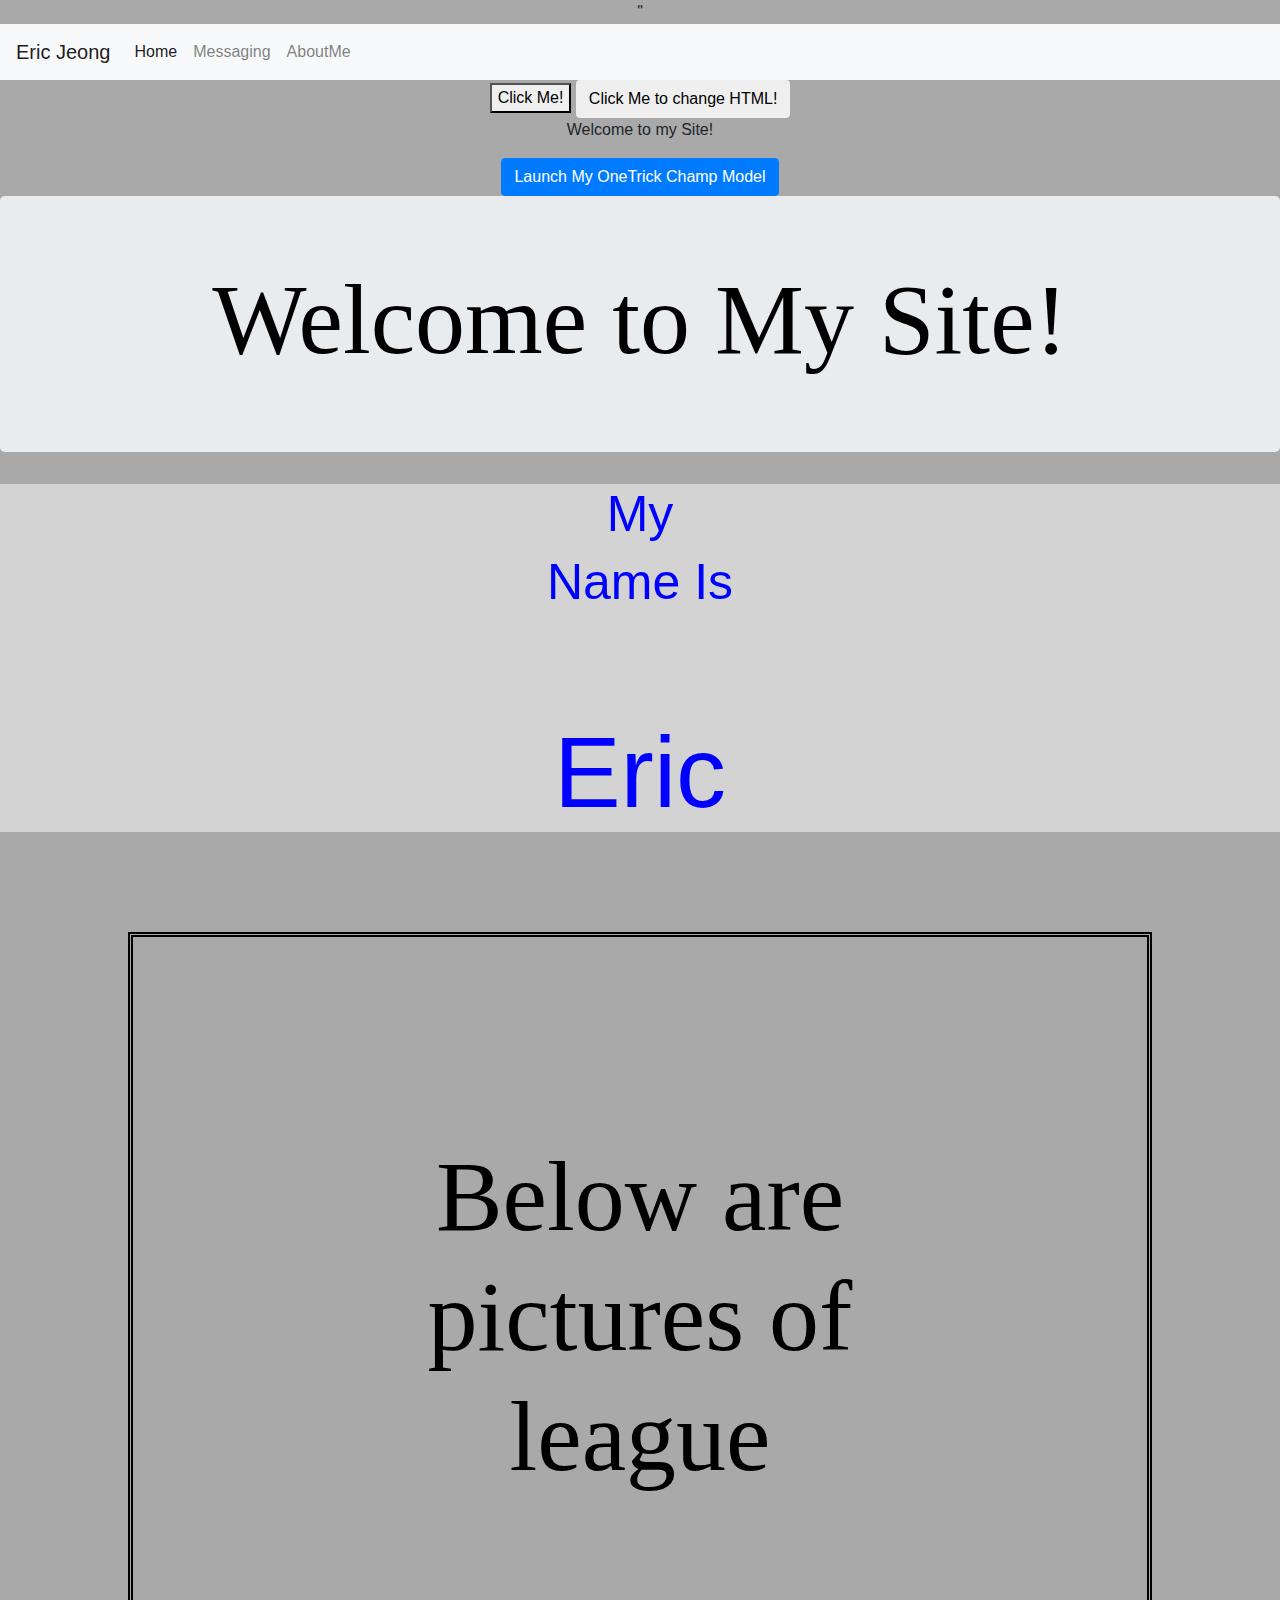
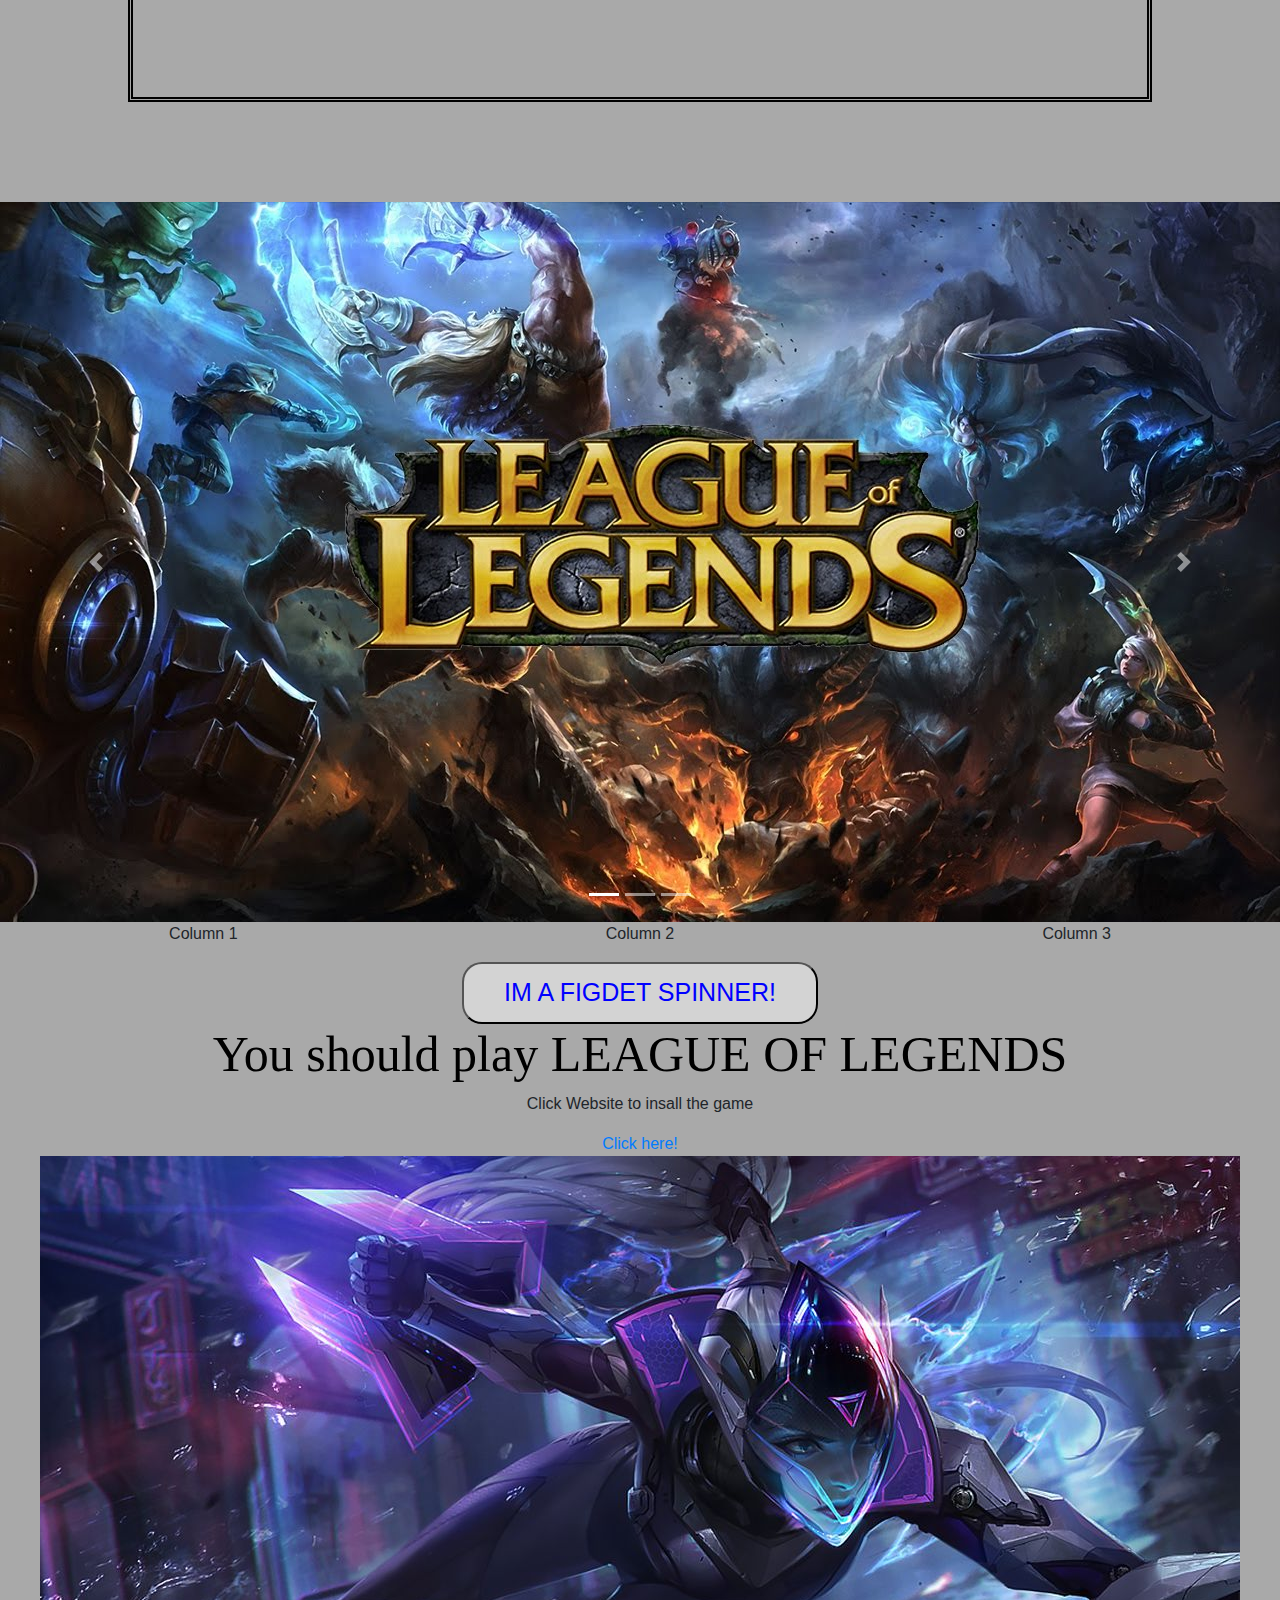
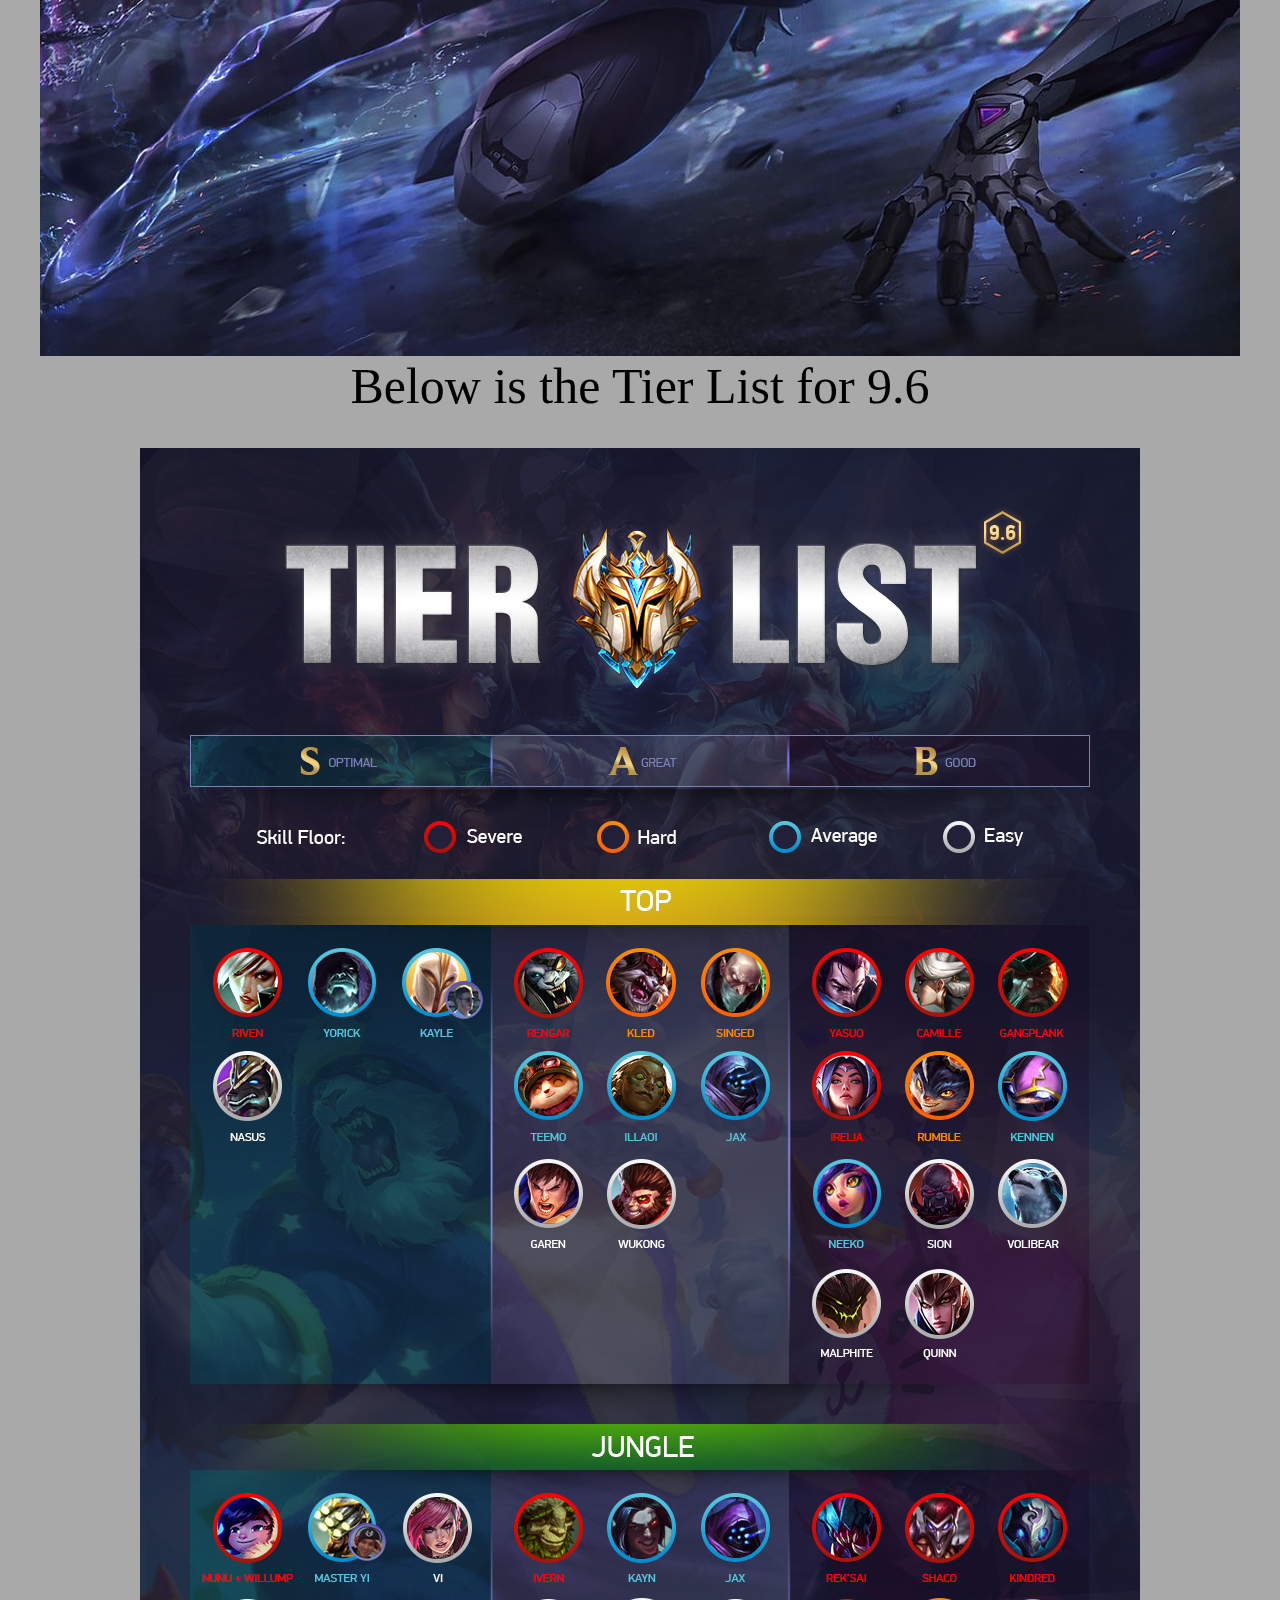
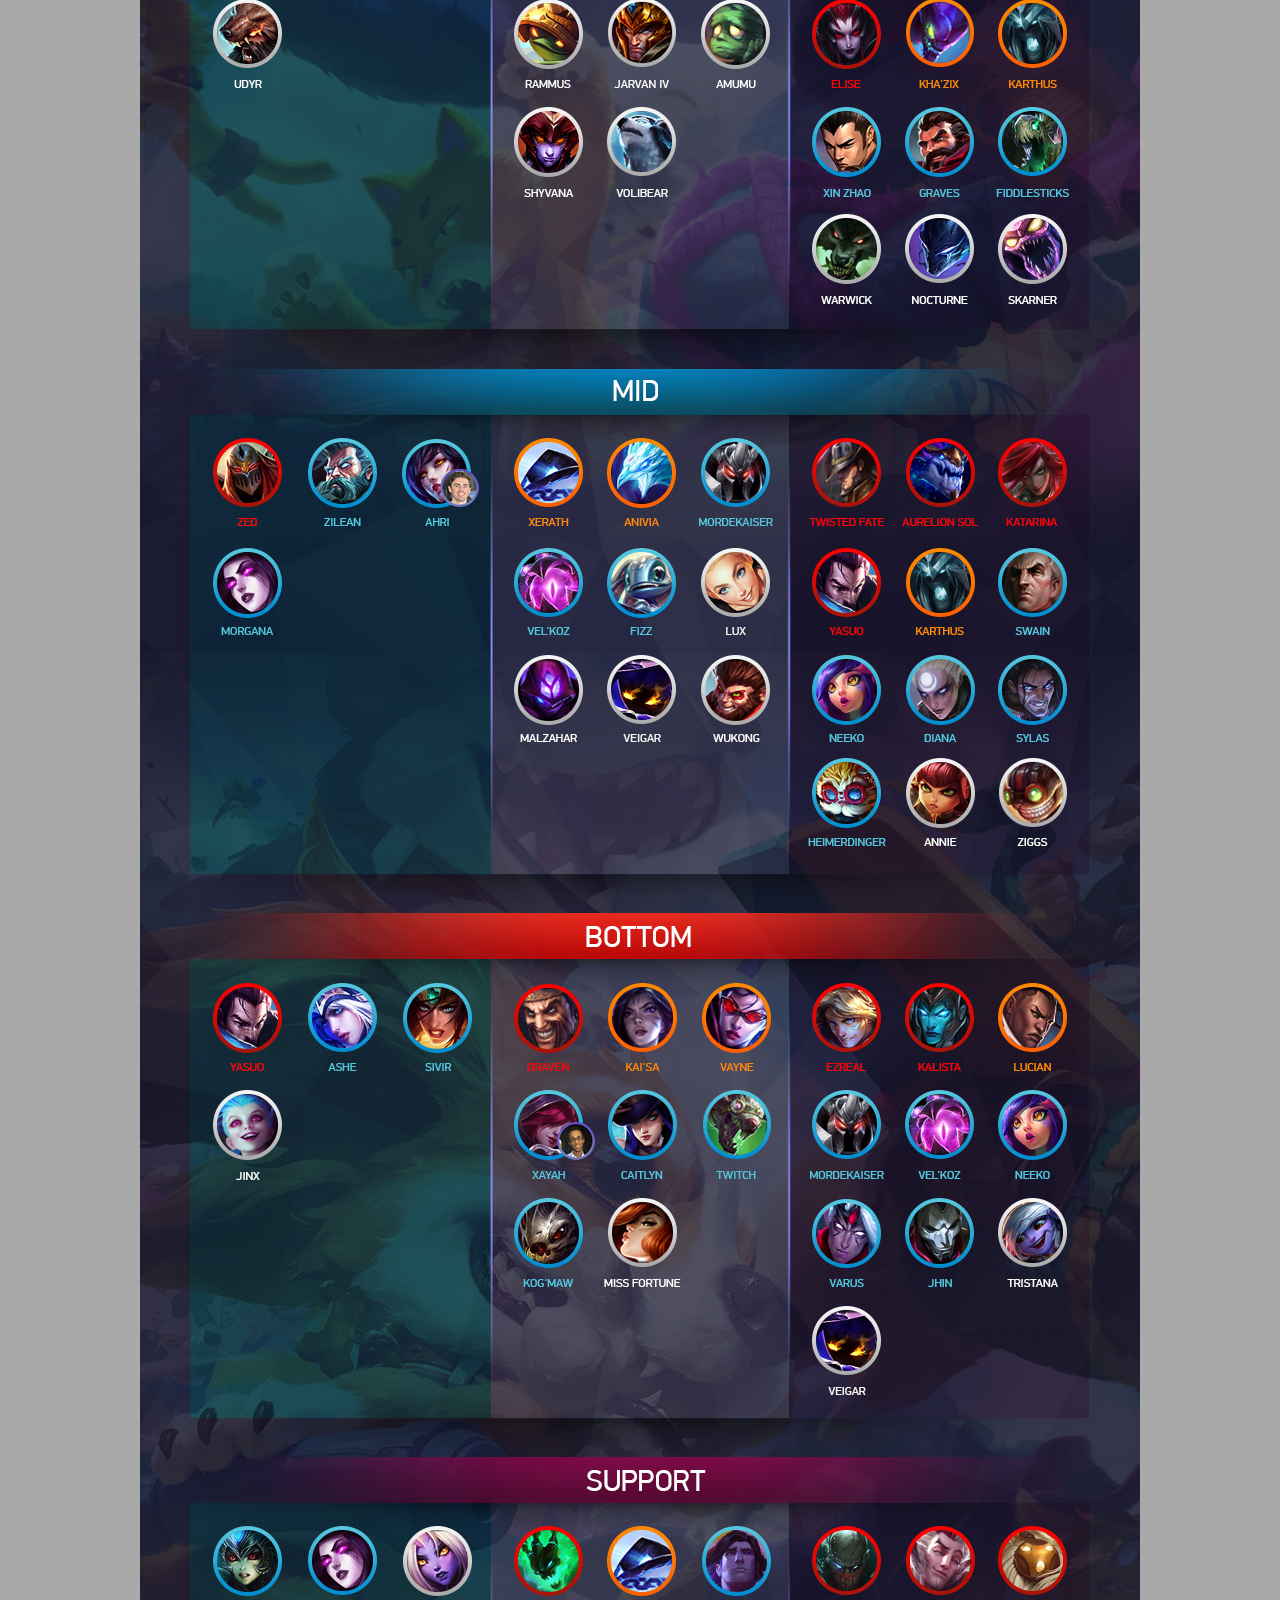
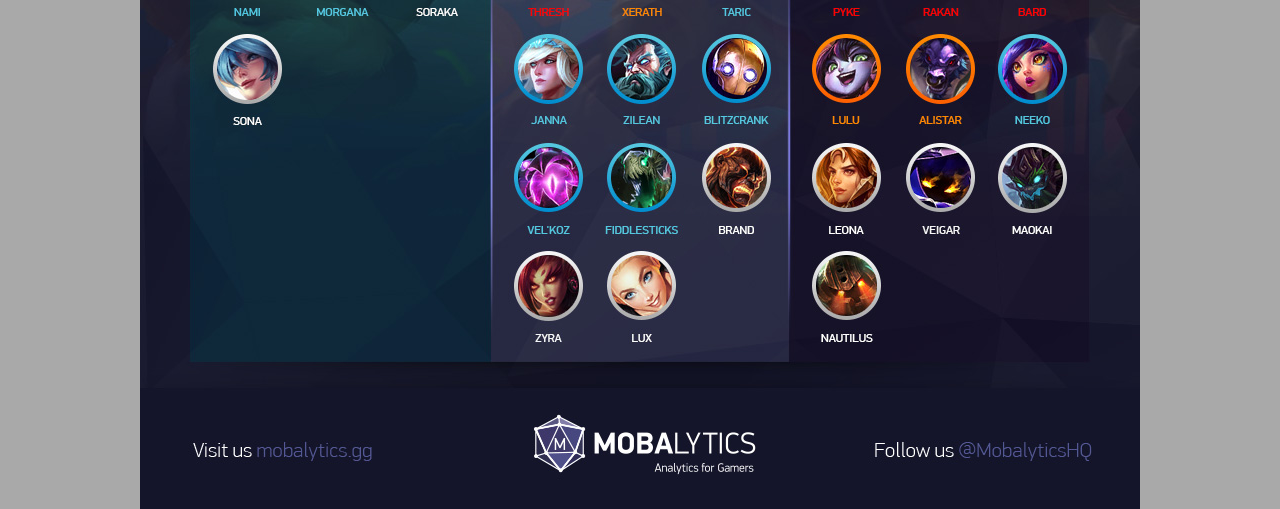
<file: index.html>
<!doctype html>
<html>
	</head>
		<meta charset="utf-8">
    <meta name="viewport" content="width=device-width, initial-scale=1, shrink-to-fit=no">

    <link href="https://fonts.googleapis.com/css?family=Oswald" rel="stylesheet">
    
    <!-- Bootstrap CSS -->
    <link rel="stylesheet" href="https://maxcdn.bootstrapcdn.com/bootstrap/4.0.0/css/bootstrap.min.css" integrity="sha384-Gn5384xqQ1aoWXA+058RXPxPg6fy4IWvTNh0E263XmFcJlSAwiGgFAW/dAiS6JXm" crossorigin="anonymous">



<script src="https://ajax.googleapis.com/ajax/libs/jquery/3.3.1/jquery.min.js"></script>

    <script src="https://cdnjs.cloudflare.com/ajax/libs/popper.js/1.12.9/umd/popper.min.js" integrity="sha384-ApNbgh9B+Y1QKtv3Rn7W3mgPxhU9K/ScQsAP7hUibX39j7fakFPskvXusvfa0b4Q" crossorigin="anonymous"></script>
    <script src="https://maxcdn.bootstrapcdn.com/bootstrap/4.0.0/js/bootstrap.min.js" integrity="sha384-JZR6Spejh4U02d8jOt6vLEHfe/JQGiRRSQQxSfFWpi1MquVdAyjUar5+76PVCmYl" crossorigin="anonymous"></script>
    <script src="index.js"></script>"


		<link rel="stylesheet" href="main.css">

	<head>
	<body>

	<nav class="navbar navbar-expand-sm navbar-light bg-light">
		  <a class="navbar-brand" href="#">Eric Jeong</a>
		  <button class="navbar-toggler" type="button" data-toggle="collapse" data-target="#navbarNavDropdown" aria-controls="navbarNavDropdown" aria-expanded="false" aria-label="Toggle navigation">
		    <span class="navbar-toggler-icon"></span>
		  </button>
		  <div class="collapse navbar-collapse" id="navbarNavDropdown">
		    <ul class="navbar-nav">
		      <li class="nav-item active">
		        <a class="nav-link" href="index.html">Home <span class="sr-only">(current)</span></a>
		      </li>
		      <li class="nav-item">
		        <a class="nav-link" href="features.html">Messaging</a>
		      </li>
		      <li class="nav-item">
		        <a class="nav-link" href="AboutMe.html">AboutMe</a>
		      </li>
		    </ul>
		  </div>
		</nav>
<button onclick="slide()">Click Me!</button>

<button onclick="change()" class="btn
btn-default">Click Me to change HTML!</button>
<p id="p1">Welcome to my Site!</p>


		
		<!-- Button trigger modal -->
<button type="button" class="btn btn-primary" data-toggle="modal" data-target="#exampleModal">
  Launch My OneTrick Champ Model
</button>

<!-- Modal -->
<div class="modal fade" id="exampleModal" tabindex="-1" role="dialog" aria-labelledby="exampleModalLabel" aria-hidden="true">
  <div class="modal-dialog" role="document">
    <div class="modal-content">
      <div class="modal-header">
        <h5 class="modal-title" id="exampleModalLabel">Model title</h5>
        <button type="button" class="close" data-dismiss="modal" aria-label="Close">
          <span aria-hidden="true">&times;</span>
        </button>
      </div>
      <div class="modal-body">
        Riven
      </div>
      <div class="modal-footer">
        <button type="button" class="btn btn-secondary" data-dismiss="modal">Close</button>
        <button type="button" class="btn btn-primary">Save changes</button>
      </div>
    </div>
  </div>
</div>

		<div class="jumbotron">
			<h1>Welcome to My Site!</h1>
		</div>

		<div id="div1">
			<h1 class="header">My</h1>
			<h1 class="header">Name Is</h1>
			<h1 class="header" id="header3">Eric</h1>
		</div>

		<h1 id="title">Below are pictures of league</h1>

		<div id="carouselExampleIndicators" class="carousel slide" data-ride="carousel">
		  <ol class="carousel-indicators">
		    <li data-target="#carouselExampleIndicators" data-slide-to="0" class="active"></li>
		    <li data-target="#carouselExampleIndicators" data-slide-to="1"></li>
		    <li data-target="#carouselExampleIndicators" data-slide-to="2"></li>
		  </ol>
		  <div class="carousel-inner">
		    <div class="carousel-item active">
		      <img src="leagueoflegends.jpg" alt="...">
		    </div>
		    <div class="carousel-item">
		      <img src="leagueisamazing.jpg" alt="...">
		    </div>
		    <div class="carousel-item">
		      <img src="leagueoflegends.jpg" alt="...">
		    </div>
		  </div>
		  <a class="carousel-control-prev" href="#carouselExampleIndicators" role="button" data-slide="prev">
		    <span class="carousel-control-prev-icon" aria-hidden="true"></span>
		    <span class="sr-only">Previous</span>
		  </a>
		  <a class="carousel-control-next" href="#carouselExampleIndicators" role="button" data-slide="next">
		    <span class="carousel-control-next-icon" aria-hidden="true"></span>
		    <span class="sr-only">Next</span>
		  </a>
		</div>

		<div class="row">
			<div class="col-sm-4" id="col1">
				<p>Column 1</p>
			</div>
			<div class="col-sm-4" id="col2">
				<p>Column 2</p>
			</div>
			<div class="col-sm-4" id="col3">
				<p>Column 3</p>
			</div>
		</div>

		
	</body>
</html>


		<button id="butt">IM A FIGDET SPINNER!</button>
		

		
		
		<h3>You should play LEAGUE OF LEGENDS</h3>
		<p>Click Website to insall the game</p>
		<a href="https://na.leagueoflegends.com/en/">Click here!</a>
	</br>
		<img src="leagueisawesome.jpg" alt="leagueoflegends" id="leagueoflegends">

		<h3>Below is the Tier List for 9.6</h3>
	</br>
		<img src="tier_list_9_6.jpg" alt="leagueoflegends" id="leagueoflegends">

	</body>
</html>
</file>
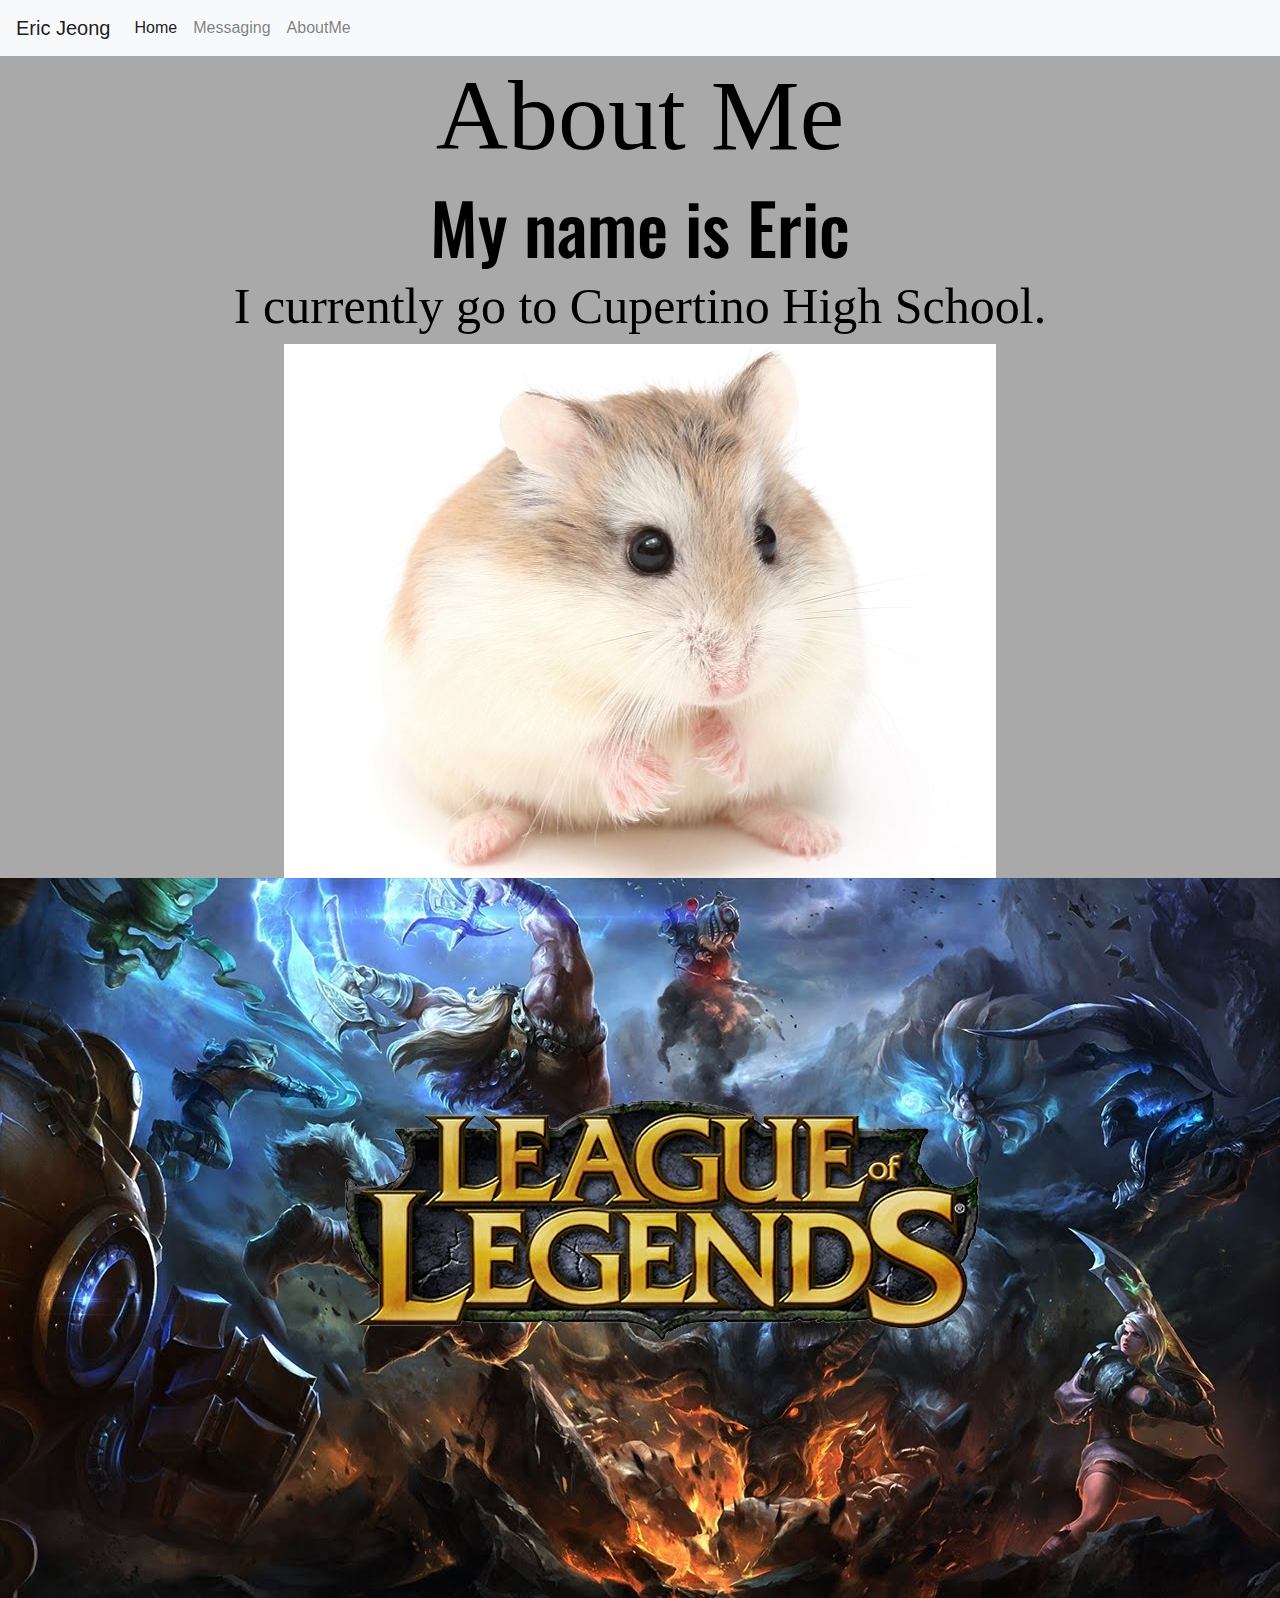
<file: AboutMe.html>
<!doctype html>
<html>
	</head>
		<meta charset="utf-8">
    <meta name="viewport" content="width=device-width, initial-scale=1, shrink-to-fit=no">

    <link href="https://fonts.googleapis.com/css?family=Oswald" rel="stylesheet">
    
    <!-- Bootstrap CSS -->
    <link rel="stylesheet" href="https://maxcdn.bootstrapcdn.com/bootstrap/4.0.0/css/bootstrap.min.css" integrity="sha384-Gn5384xqQ1aoWXA+058RXPxPg6fy4IWvTNh0E263XmFcJlSAwiGgFAW/dAiS6JXm" crossorigin="anonymous">



<script src="https://code.jquery.com/jquery-3.2.1.slim.min.js" integrity="sha384-KJ3o2DKtIkvYIK3UENzmM7KCkRr/rE9/Qpg6aAZGJwFDMVNA/GpGFF93hXpG5KkN" crossorigin="anonymous"></script>
    <script src="https://cdnjs.cloudflare.com/ajax/libs/popper.js/1.12.9/umd/popper.min.js" integrity="sha384-ApNbgh9B+Y1QKtv3Rn7W3mgPxhU9K/ScQsAP7hUibX39j7fakFPskvXusvfa0b4Q" crossorigin="anonymous"></script>
    <script src="https://maxcdn.bootstrapcdn.com/bootstrap/4.0.0/js/bootstrap.min.js" integrity="sha384-JZR6Spejh4U02d8jOt6vLEHfe/JQGiRRSQQxSfFWpi1MquVdAyjUar5+76PVCmYl" crossorigin="anonymous"></script>
    <script src="index.js"></script>


		<link rel="stylesheet" href="main.css">

	<head>
	<body>
	<nav class="navbar navbar-expand-sm navbar-light bg-light">
		  <a class="navbar-brand" href="#">Eric Jeong</a>
		  <button class="navbar-toggler" type="button" data-toggle="collapse" data-target="#navbarNavDropdown" aria-controls="navbarNavDropdown" aria-expanded="false" aria-label="Toggle navigation">
		    <span class="navbar-toggler-icon"></span>
		  </button>
		  <div class="collapse navbar-collapse" id="navbarNavDropdown">
		    <ul class="navbar-nav">
		      <li class="nav-item active">
		        <a class="nav-link" href="index.html">Home <span class="sr-only">(current)</span></a>
		      </li>
		      <li class="nav-item">
		        <a class="nav-link" href="features.html">Messaging</a>
		      </li>
		      <li class="nav-item">
		        <a class="nav-link" href="AboutMe.html">AboutMe</a>
		      </li>
		    </ul>
		  </div>
		</nav>

	</body>
</html>

		<h1>About Me</h1>
		<h2>My name is Eric</h2>
		<h3>I currently go to Cupertino High School. </h3>
		
		
		
		<img src="hamster.jpg"
		</br>
		<img src="leagueoflegends.jpg" alt="...">

	</body>
</file>
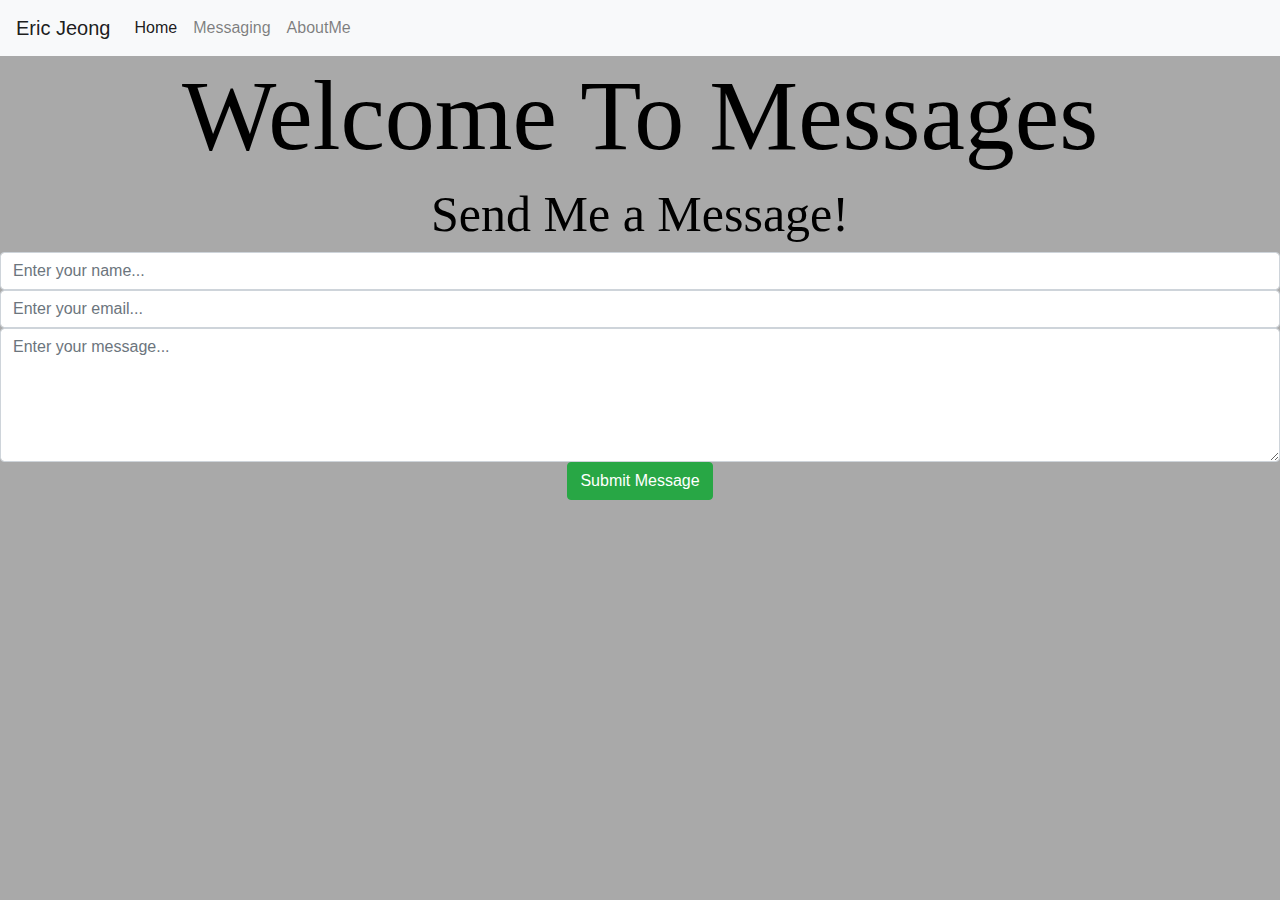
<file: features.html>
<!doctype html>
<html>
	</head>
		<meta charset="utf-8">
    <meta name="viewport" content="width=device-width, initial-scale=1, shrink-to-fit=no">

    <link href="https://fonts.googleapis.com/css?family=Oswald" rel="stylesheet">
    
    <!-- Bootstrap CSS -->
    <link rel="stylesheet" href="https://maxcdn.bootstrapcdn.com/bootstrap/4.0.0/css/bootstrap.min.css" integrity="sha384-Gn5384xqQ1aoWXA+058RXPxPg6fy4IWvTNh0E263XmFcJlSAwiGgFAW/dAiS6JXm" crossorigin="anonymous">



<script src="https://code.jquery.com/jquery-3.2.1.slim.min.js" integrity="sha384-KJ3o2DKtIkvYIK3UENzmM7KCkRr/rE9/Qpg6aAZGJwFDMVNA/GpGFF93hXpG5KkN" crossorigin="anonymous"></script>
    <script src="https://cdnjs.cloudflare.com/ajax/libs/popper.js/1.12.9/umd/popper.min.js" integrity="sha384-ApNbgh9B+Y1QKtv3Rn7W3mgPxhU9K/ScQsAP7hUibX39j7fakFPskvXusvfa0b4Q" crossorigin="anonymous"></script>
    <script src="https://maxcdn.bootstrapcdn.com/bootstrap/4.0.0/js/bootstrap.min.js" integrity="sha384-JZR6Spejh4U02d8jOt6vLEHfe/JQGiRRSQQxSfFWpi1MquVdAyjUar5+76PVCmYl" crossorigin="anonymous"></script>
    <script src="index.js"></script>


		<link rel="stylesheet" href="main.css">

	<head>
	<body>
	<nav class="navbar navbar-expand-sm navbar-light bg-light">
		  <a class="navbar-brand" href="#">Eric Jeong</a>
		  <button class="navbar-toggler" type="button" data-toggle="collapse" data-target="#navbarNavDropdown" aria-controls="navbarNavDropdown" aria-expanded="false" aria-label="Toggle navigation">
		    <span class="navbar-toggler-icon"></span>
		  </button>
		  <div class="collapse navbar-collapse" id="navbarNavDropdown">
		    <ul class="navbar-nav">
		      <li class="nav-item active">
		        <a class="nav-link" href="index.html">Home <span class="sr-only">(current)</span></a>
		      </li>
		      <li class="nav-item">
		        <a class="nav-link" href="features.html">Messaging</a>
		      </li>
		      <li class="nav-item">
		        <a class="nav-link" href="AboutMe.html">AboutMe</a>
		      </li>
		    </ul>
		  </div>
		</nav>

		<h1>Welcome To Messages</h1>
		

			<h3>Send Me a Message!</h3>
			<input class="form-control" type="text" placeholder="Enter your name..." id="name">
			<input class="form-control" type="text" placeholder="Enter your email..." id="email">
			<textarea class="form-control" placeholder="Enter your message..." id="message" rows="5"></textarea>
			<button onclick="validate()" class="btn btn-success">Submit Message</button>

			<p id="errormessage"></p>
		</div>
</body>
</html>
</file>
<file: main.css>
body {
	text-align: center;
	background: linear-gradient(45deg, #A9A9A9);
}

h1 {
	color: black;
	font-size: 100px;
	font-family: cursive;
	text-align: center;

}

h2 {
	color: #010000;
	font-size: 70px;
	font-family: 'Oswald', sans-serif;
}

h3 {
	color: #000000;
	font-size: 50px;
	font-family: Times New Roman;
}
.header{
	color: blue;
	font-size: 50px;
	font-family: "Arial";


}

#header3 {
	color: blue;
	font-size: 100px;
	text-align: center;
	margin: 100px 20%;
	transition-duration: 0.3s;
}

#header3:hover {
	background-color: white;
	color: blue;
}

#message

#leagueoflegends{
	display: block;
	margin: auto;
	width: 700px;
}

#div1 {
	background: linear-gradient(45deg, #D3D3D3);
}

#title {
	background: linear-gradient(45deg, #A9A9A9);
	padding: 200px 15% 200px 15%;
	margin: 100px 10%;
	border: 5px double black;

}

#butt {
	padding: 10px 40px;
	font-size: 25px;
	border-radius: 20px;
	border: ;
	color: blue;
	background: linear-gradient(40deg, #D3D3D3);
	transition-duration: 0.2s;
}

#butt:hover {
	background-color: linear-gradient(40deg, #DCDCDC);
	background-position: right;
	cursor: pointer;
	letter-spacing: 4px;
	transition-duration:100s;
	transform: rotate(300000deg) scale(2);
}

@media only screen and (max-width: 768px) { 
	#header3 {
		font-size: 25px;
	}


	body {
	margin: 0;
	padding: 0;

}

.jumbotron {
	background: linear-gradient(to right, #F5F5F5);
}

#col1 {
	background-color: aqua;
}

#col2 {
	background-color: green;
}

#col3 {
	background-color: #ee7788;
}

.carousel-item img {
	width: 100%;
}

#messageform {
	padding: 50px 10%;
}

@media only screen and (max-width: 768px) {
}

#p1 {
	transition-duration: 0.3;
}
</file>
